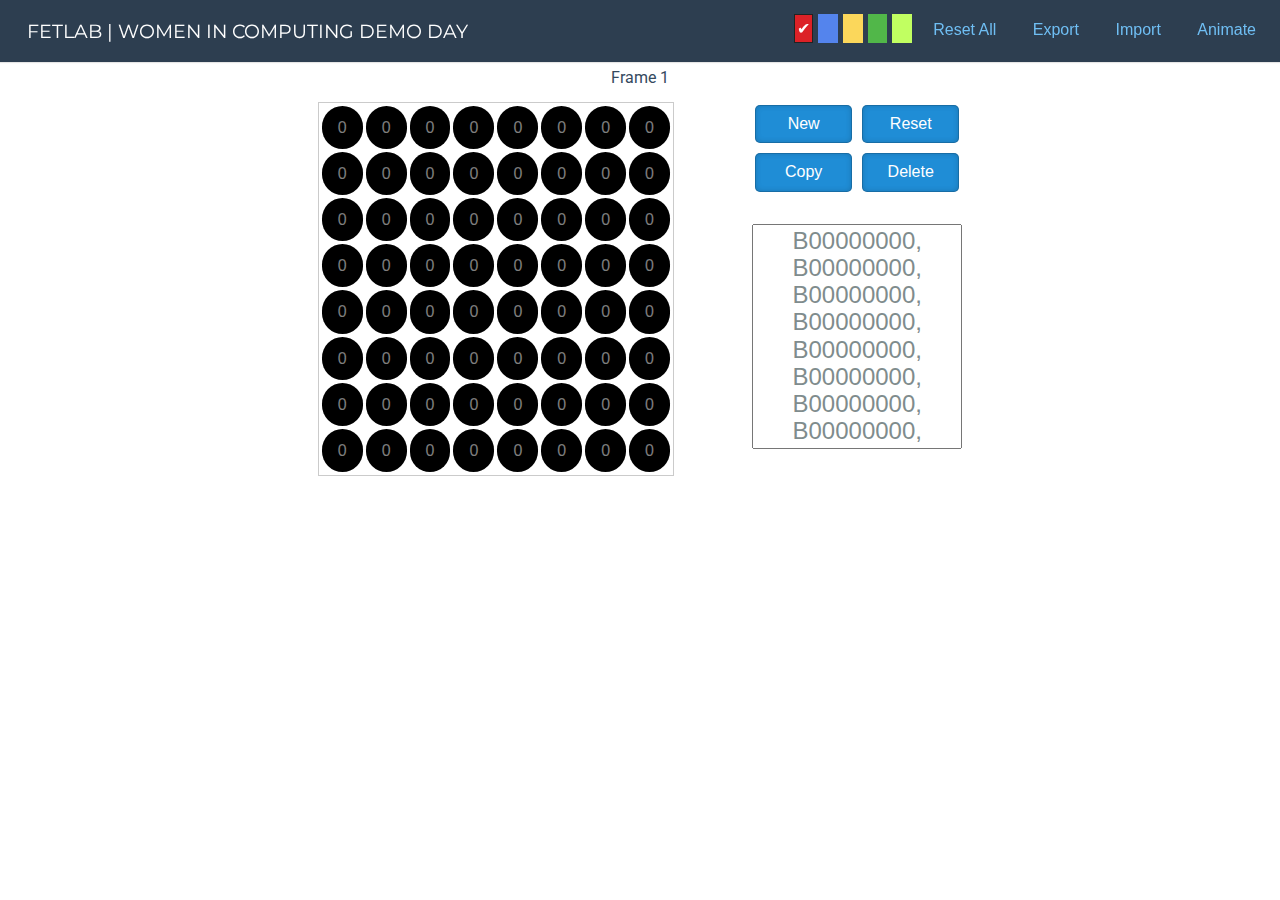
<file: index.html>
<!DOCTYPE html>
<html lang="en">

<head>
    <meta charset="UTF-8">
    <title>Women in Computing Demo Day - Presented by FETLab</title>

    <link rel="stylesheet" href="assets/reset.css">

    <link rel="stylesheet" href="assets/pure-min.css">
    <link rel="stylesheet" href="assets/marketing.css">
    <link rel="stylesheet" href="assets/modal.css">
    <link rel="stylesheet" href="assets/jquery.simplecolorpicker.css">
    <link rel="stylesheet" href="assets/style.css">

    <!-- fonts : monsertat for the header, roboto for the body -->
    <link href='http://fonts.googleapis.com/css?family=Montserrat' rel='stylesheet' type='text/css'>
    <link href='http://fonts.googleapis.com/css?family=Roboto' rel='stylesheet' type='text/css'>
    <style id="activeItem">
       .active {background-color: #dc2127 !important;}
    </style>
    <script src="js/jquery.min.js"></script>
    <script src="js/modal.js"></script>
    <script src="js/jquery.simplecolorpicker.js"></script>
    <script src="js/scripts.js"></script>

</head>

<body onload="generateBinary(null)">

    <!-- ***************************** -->
    <!-- ********** header *********** -->
    <!-- ***************************** -->

    <div class="header">
        <div class="home-menu pure-menu pure-menu-horizontal pure-menu-fixed">
            <a class="pure-menu-heading pull-left page_title" href="index.html">FETLAB | WOMEN IN COMPUTING DEMO DAY</a>
           
        <ul class="pure-menu-list">
            <li class="pure-menu-item"><a href="javascript:resetAll()" class="pure-menu-link">Reset All</a></li>
            <li class="pure-menu-item"><a href="#myModal" class="pure-menu-link" data-toggle="modal">Export</a></li>
            <li class="pure-menu-item"><a href="#import-Modal" class="pure-menu-link" data-toggle="modal">Import</a></li>
            <li class="pure-menu-item"><a href="#animateModal" class="pure-menu-link" data-toggle="modal">Animate</a></li>
        </ul>
        <div class="colorpicker">
             <select name="colorpicker" onchange="changeColor($(this).val())">
                  <option value="#dc2127">Red</option>
                  <option value="#5484ed">Blue</option>
                  <option value="#fbd75b">Yellow</option>
                  <option value="#51b749">Green</option>
                  <option value="#c1ff61">Yellow-Green</option>
                </select>
            </div>
        </div>
    </div>

    <!-- ***************************** -->
    <!-- ********** main  ********* -->
    <!-- ***************************** -->

    <div class="container">
        <br/><br />
        <div class="matrix_section ">
            <h2 class="matrix_name">Frame 1</h2>
            <div class="pure-u-6-24 matrix_table">
                <table class="pure-table pure-table-bordered">
                    <tbody>
                        <tr>
                            <td data-id="1" onmousedown="switchValue($(this))">0</td>
                            <td data-id="2" onmousedown="switchValue($(this))">0</td>
                            <td data-id="3" onmousedown="switchValue($(this))">0</td>
                            <td data-id="4" onmousedown="switchValue($(this))">0</td>
                            <td data-id="5" onmousedown="switchValue($(this))">0</td>
                            <td data-id="6" onmousedown="switchValue($(this))">0</td>
                            <td data-id="7" onmousedown="switchValue($(this))">0</td>
                            <td data-id="8" onmousedown="switchValue($(this))">0</td>
                        </tr>
                        <tr>
                            <td data-id="9" onmousedown="switchValue($(this))">0</td>
                            <td data-id="10" onmousedown="switchValue($(this))">0</td>
                            <td data-id="11" onmousedown="switchValue($(this))">0</td>
                            <td data-id="12" onmousedown="switchValue($(this))">0</td>
                            <td data-id="13" onmousedown="switchValue($(this))">0</td>
                            <td data-id="14" onmousedown="switchValue($(this))">0</td>
                            <td data-id="15" onmousedown="switchValue($(this))">0</td>
                            <td data-id="16" onmousedown="switchValue($(this))">0</td>
                        </tr>
                        <tr>
                            <td data-id="17" onmousedown="switchValue($(this))">0</td>
                            <td data-id="18" onmousedown="switchValue($(this))">0</td>
                            <td data-id="19" onmousedown="switchValue($(this))">0</td>
                            <td data-id="20" onmousedown="switchValue($(this))">0</td>
                            <td data-id="21" onmousedown="switchValue($(this))">0</td>
                            <td data-id="22" onmousedown="switchValue($(this))">0</td>
                            <td data-id="23" onmousedown="switchValue($(this))">0</td>
                            <td data-id="24" onmousedown="switchValue($(this))">0</td>
                        </tr>
                        <tr>
                            <td data-id="25" onmousedown="switchValue($(this))">0</td>
                            <td data-id="26" onmousedown="switchValue($(this))">0</td>
                            <td data-id="27" onmousedown="switchValue($(this))">0</td>
                            <td data-id="28" onmousedown="switchValue($(this))">0</td>
                            <td data-id="29" onmousedown="switchValue($(this))">0</td>
                            <td data-id="30" onmousedown="switchValue($(this))">0</td>
                            <td data-id="31" onmousedown="switchValue($(this))">0</td>
                            <td data-id="32" onmousedown="switchValue($(this))">0</td>
                        </tr>
                        <tr>
                            <td data-id="33" onmousedown="switchValue($(this))">0</td>
                            <td data-id="34" onmousedown="switchValue($(this))">0</td>
                            <td data-id="35" onmousedown="switchValue($(this))">0</td>
                            <td data-id="36" onmousedown="switchValue($(this))">0</td>
                            <td data-id="37" onmousedown="switchValue($(this))">0</td>
                            <td data-id="38" onmousedown="switchValue($(this))">0</td>
                            <td data-id="39" onmousedown="switchValue($(this))">0</td>
                            <td data-id="40" onmousedown="switchValue($(this))">0</td>
                        </tr>
                        <tr>
                            <td data-id="41" onmousedown="switchValue($(this))">0</td>
                            <td data-id="42" onmousedown="switchValue($(this))">0</td>
                            <td data-id="43" onmousedown="switchValue($(this))">0</td>
                            <td data-id="44" onmousedown="switchValue($(this))">0</td>
                            <td data-id="45" onmousedown="switchValue($(this))">0</td>
                            <td data-id="46" onmousedown="switchValue($(this))">0</td>
                            <td data-id="47" onmousedown="switchValue($(this))">0</td>
                            <td data-id="48" onmousedown="switchValue($(this))">0</td>
                        </tr>
                        <tr>
                            <td data-id="49" onmousedown="switchValue($(this))">0</td>
                            <td data-id="50" onmousedown="switchValue($(this))">0</td>
                            <td data-id="51" onmousedown="switchValue($(this))">0</td>
                            <td data-id="52" onmousedown="switchValue($(this))">0</td>
                            <td data-id="53" onmousedown="switchValue($(this))">0</td>
                            <td data-id="54" onmousedown="switchValue($(this))">0</td>
                            <td data-id="55" onmousedown="switchValue($(this))">0</td>
                            <td data-id="56" onmousedown="switchValue($(this))">0</td>
                        </tr>
                        <tr>
                            <td data-id="57" onmousedown="switchValue($(this))">0</td>
                            <td data-id="58" onmousedown="switchValue($(this))">0</td>
                            <td data-id="59" onmousedown="switchValue($(this))">0</td>
                            <td data-id="60" onmousedown="switchValue($(this))">0</td>
                            <td data-id="61" onmousedown="switchValue($(this))">0</td>
                            <td data-id="62" onmousedown="switchValue($(this))">0</td>
                            <td data-id="63" onmousedown="switchValue($(this))">0</td>
                            <td data-id="64" onmousedown="switchValue($(this))">0</td>
                        </tr>
                    </tbody>
                </table>
            </div>

            <div class="pure-u-3-24 matrix_control">
                 <div class="control-buttons pure-u-24-24">
                    <button class=" button pure-button pure-button-active resetmatrix_button pull-left" onclick="newMatrixAfter($(this))">New</button>
                    <button class=" button pure-button pure-button-active resetmatrix_button pull-left right-button" onclick="resetMatrix($(this))">Reset</button>
                    <button class=" button pure-button pure-button-active copymatrix_button pull-left" onclick="copyMatrix($(this))">Copy</button>
                    <button class=" button pure-button pure-button-active deleteMatrix_button pull-left right-button" onclick="deleteMatrix($(this))">Delete</button>
                </div>
                <textarea class="pure-u-24-24 txtBinary" onpaste="updateBinary($(this))" onkeyup="updateBinary($(this))" cols="14" rows="9">

                </textarea>
            </div>
        </div>
    </div>

    <!-- ***************************** -->
    <!-- ******  export window  ****** -->
    <!-- ***************************** -->

    <div id="myModal" class="modal hide fade" tabindex="-1" role="dialog" aria-labelledby="myModalLabel" aria-hidden="true">
    <div class="modal-header">
        <h1 id="myModalLabel">Export</h1>
    </div>

    <div class="modal-body">
        <p>
            Paste the following in the Arduino IDE
        </p>

        <form class="pure-form pure-form-stacked">
            <textarea id="code" placeholder=""></textarea>
        </form>
    </div>

    <div class="modal-footer">
        <button class="pure-button" data-dismiss="modal" aria-hidden="true">Close</button>
    </div>
    </div>

        <!-- ***************************** -->
    <!-- ******  import window  ****** -->
    <!-- ***************************** -->

    <div id="import-Modal" class="modal hide fade" tabindex="-1" role="dialog" aria-labelledby="import-ModalLabel" aria-hidden="true">
    <div class="modal-header">
        <h1 id="import-ModalLabel">Import</h1>
    </div>

    <div class="modal-body">

        <form class="pure-form pure-form-stacked">
            <textarea id="importCode" placeholder=""></textarea>
        </form>
    </div>

    <div class="modal-footer">
        <button class="pure-button" data-dismiss="modal" onclick="importFrames()" aria-hidden="true">Import</button>
        <button class="pure-button" data-dismiss="modal" aria-hidden="true">Close</button>
    </div>
    </div>
        
    <!-- ***************************** -->
    <!-- ***** animation window  ***** -->
    <!-- ***************************** -->

    <div id="animateModal" class="modal hide fade" tabindex="-1" role="dialog" aria-labelledby="animateModalLabel" aria-hidden="true">
    <div class="modal-header">
        <h1 id="animateModalLabel">Animation</h1>
        <button id="animation_control" class="pure-button start_animation" onclick="toogleAnimate()"></button>
        <select id="animation_speed" class="pure-button" onchange="speedChange()">
            <option value="500">0.5 sec</option>
            <option value="1000">1 sec</option>
        </select>
    </div>

    <div class="modal-body">
        <ul class="frames_section">
            
        </ul>
    </div>

    <div class="modal-footer">
        <button class="pure-button" data-dismiss="modal" aria-hidden="true">Close</button>
    </div>
    </div>

</body>

</html>
</file>
<file: assets/marketing.css>
* {
    -webkit-box-sizing: border-box;
    -moz-box-sizing: border-box;
    box-sizing: border-box;
}

/*
 * -- BASE STYLES --
 * Most of these are inherited from Base, but I want to change a few.
 */
body {
    line-height: 1.7em;
    color: #7f8c8d;
    font-size: 13px;
}

h1,
h2,
h3,
h4,
h5,
h6,
label {
    color: #34495e;
}

.pure-img-responsive {
    max-width: 100%;
    height: auto;
}

/*
 * -- LAYOUT STYLES --
 * These are some useful classes which I will need
 */
.l-box {
    padding: 1em;
}

.l-box-lrg {
    padding: 2em;
    border-bottom: 1px solid rgba(0,0,0,0.1);
}

.is-center {
    text-align: center;
}



/*
 * -- PURE FORM STYLES --
 * Style the form inputs and labels
 */
.pure-form label {
    margin: 1em 0 0;
    font-weight: bold;
    font-size: 100%;
}

.pure-form input[type] {
    border: 2px solid #ddd;
    box-shadow: none;
    font-size: 100%;
    width: 100%;
    margin-bottom: 1em;
}

/*
 * -- PURE BUTTON STYLES --
 * I want my pure-button elements to look a little different
 */
.pure-button {
    background-color: #1f8dd6;
    color: white;
    padding: 0.5em 2em;
    border-radius: 5px;
}

a.pure-button-primary {
    background: white;
    color: #1f8dd6;
    border-radius: 5px;
    font-size: 120%;
}


/*
 * -- MENU STYLES --
 * I want to customize how my .pure-menu looks at the top of the page
 */

.home-menu {
    padding: 0.5em;
    text-align: center;
    box-shadow: 0 1px 1px rgba(0,0,0, 0.10);
}
.home-menu {
    background: #2d3e50;
}
.pure-menu.pure-menu-fixed {
    /* Fixed menus normally have a border at the bottom. */
    border-bottom: none;
    /* I need a higher z-index here because of the scroll-over effect. */
    z-index: 4;
}

.home-menu .pure-menu-heading {
    color: white;
    font-weight: 400;
    font-size: 120%;
}

.home-menu .pure-menu-selected a {
    color: white;
}

.home-menu a {
    color: #6FBEF3;
}
.home-menu li a:hover,
.home-menu li a:focus {
    background: none;
    border: none;
    color: #AECFE5;
}


/*
 * -- SPLASH STYLES --
 * This is the blue top section that appears on the page.
 */

.splash-container {
    background: #1f8dd6;
    z-index: 1;
    overflow: hidden;
    /* The following styles are required for the "scroll-over" effect */
    width: 100%;
    height: 88%;
    top: 0;
    left: 0;
    position: fixed !important;
}

.splash {
    /* absolute center .splash within .splash-container */
    width: 80%;
    height: 50%;
    margin: auto;
    position: absolute;
    top: 100px; left: 0; bottom: 0; right: 0;
    text-align: center;
    text-transform: uppercase;
}

/* This is the main heading that appears on the blue section */
.splash-head {
    font-size: 20px;
    font-weight: bold;
    color: white;
    border: 3px solid white;
    padding: 1em 1.6em;
    font-weight: 100;
    border-radius: 5px;
    line-height: 1em;
}

/* This is the subheading that appears on the blue section */
.splash-subhead {
    color: white;
    letter-spacing: 0.05em;
    opacity: 0.8;
}

/*
 * -- CONTENT STYLES --
 * This represents the content area (everything below the blue section)
 */
.content-wrapper {
    /* These styles are required for the "scroll-over" effect */
    position: absolute;
    top: 87%;
    width: 100%;
    min-height: 12%;
    z-index: 2;
    background: white;

}

/* This is the class used for the main content headers (<h2>) */
.content-head {
    font-weight: 400;
    text-transform: uppercase;
    letter-spacing: 0.1em;
    margin: 2em 0 1em;
}

/* This is a modifier class used when the content-head is inside a ribbon */
.content-head-ribbon {
    color: white;
}

/* This is the class used for the content sub-headers (<h3>) */
.content-subhead {
    color: #1f8dd6;
}
    .content-subhead i {
        margin-right: 7px;
    }

/* This is the class used for the dark-background areas. */
.ribbon {
    background: #2d3e50;
    color: #aaa;
}

/* This is the class used for the footer */
.footer {
    background:#111;
    width:100%;
    position:absolute;
    bottom:0;
    left:0;
    background: #111;
}

/*
 * -- TABLET (AND UP) MEDIA QUERIES --
 * On tablets and other medium-sized devices, we want to customize some
 * of the mobile styles.
 */
@media (min-width: 48em) {

    /* We increase the body font size */
    body {
        font-size: 16px;
    }
    /* We want to give the content area some more padding */
    .content {
        padding: 1em;
    }

    /* We can align the menu header to the left, but float the
    menu items to the right. */
    .home-menu {
        text-align: left;
    }
        .home-menu ul {
            float: right;
        }

    /* We increase the height of the splash-container */
/*    .splash-container {
        height: 500px;
    }*/

    /* We decrease the width of the .splash, since we have more width
    to work with */
    .splash {
        width: 50%;
        height: 50%;
    }

    .splash-head {
        font-size: 250%;
    }


    /* We remove the border-separator assigned to .l-box-lrg */
    .l-box-lrg {
        border: none;
    }

}

/*
 * -- DESKTOP (AND UP) MEDIA QUERIES --
 * On desktops and other large devices, we want to over-ride some
 * of the mobile and tablet styles.
 */
@media (min-width: 78em) {
    /* We increase the header font size even more */
    .splash-head {
        font-size: 300%;
    }
}
</file>
<file: assets/style.css>
textarea {
    width: 100%; 
    height: 300px; 
    resize: none;
}

.pull-left{
    float: left;
}
.pull-right{
    float: right;
}

.matrix_table {
    min-width: 330px;
}

.txtBinary {
    resize: none;
    font-size: 1.5em;
    text-align: center;
    height: 225px;
}

.matrix_section {
      text-align: center;
}
table.pure-table.pure-table-bordered{
    border-collapse:separate; 
    border-spacing:0.2em;
}
table.pure-table.pure-table-bordered td{
    cursor: pointer;
    border: 0;
    border-radius: 50px;
    background-color: black;
    color: rgb(255,255,255,0.5);
}

.matrix_control {
    margin-left: 100px;
    min-width: 210px;
}

.control-buttons {
    padding: 3px;
    text-align: center;
    margin-bottom: 19px;
}
.control-buttons .pure-button{
  width: 47.5%;
  padding: 5%;
  margin: 0 5% 5% 0;
}
.control-buttons .pure-button.right-button{
    margin:0 !important; 
}
.control-buttons .pure-button.deleteMatrix_button{
      margin:0;
}
.new_matrix {
    padding: 20px 0 20px 0;
    text-align: right;
}

.new_matrix .button {
    position: fixed;
    top: 20px;
    right: 20px;
}
.matrix_name{
    font-family: 'Roboto', sans-serif;
    padding: 10px;
}
.container{
  padding-bottom: 100px;
}
#animateModal .frames_section .animate_item{
    display: none;
}
#animateModal .frames_section .animate_item.active_item{
    display: block;
}
#animation_control{
    width: 100px;
}
#animateModal > div.modal-body  li.animate_item > table.pure-table-bordered{
    margin: 0 auto;
}

.page_title
{
    font-family: 'Montserrat', sans-serif;
}
.colorpicker{
    display: initial;
    float: right;
}

@media  (max-width: 981px) {
    .header > div.home-menu.pure-menu{
        zoom: 0.8;
    }
    
}

@media  (max-width: 820px) {
    .header > div.home-menu.pure-menu{
        zoom: 0.77;
    }
}
@media  (max-width: 767px) {
    .matrix_section{
        margin-top: 40px;
    }
    .colorpicker{
        display: block;
        float: initial;
    }
    .header > div.home-menu.pure-menu{
        zoom: 1;
    }
}
@media  (max-width: 666px) {
    .matrix_control {
      margin-left: 50px;
    }
}
@media  (max-width: 610px) {
    .matrix_control {
      margin-left: 0;
      margin-right: 50px;
      margin-top: 20px;
    }
    .pure-table td, .pure-table th {
      padding: .5em .98em;
    }
}
</file>
<file: assets/modal.css>
/*!
 * Bootstrap v2.3.2
 *
 * Copyright 2012 Twitter, Inc
 * Licensed under the Apache License v2.0
 * http://www.apache.org/licenses/LICENSE-2.0
 *
 * Designed and built with all the love in the world @twitter by @mdo and @fat.
 */

.modal-backdrop {
  position: fixed;
  top: 0;
  right: 0;
  bottom: 0;
  left: 0;
  z-index: 1040;
  background-color: #000000;
}

.modal-backdrop.fade {
  opacity: 0;
}

.modal-backdrop,
.modal-backdrop.fade.in {
  opacity: 0.8;
  filter: alpha(opacity=80);
}

.modal {
  position: fixed;
  top: 10%;
  left: 50%;
  z-index: 1050;
  width: 560px;
  margin-left: -280px;
  background-color: #ffffff;
  border: 1px solid #999;
  border: 1px solid rgba(0, 0, 0, 0.3);
  *border: 1px solid #999;
  -webkit-border-radius: 6px;
     -moz-border-radius: 6px;
          border-radius: 6px;
  outline: none;
  -webkit-box-shadow: 0 3px 7px rgba(0, 0, 0, 0.3);
     -moz-box-shadow: 0 3px 7px rgba(0, 0, 0, 0.3);
          box-shadow: 0 3px 7px rgba(0, 0, 0, 0.3);
  -webkit-background-clip: padding-box;
     -moz-background-clip: padding-box;
          background-clip: padding-box;
}

.modal.fade {
  top: -25%;
  -webkit-transition: opacity 0.3s linear, top 0.3s ease-out;
     -moz-transition: opacity 0.3s linear, top 0.3s ease-out;
       -o-transition: opacity 0.3s linear, top 0.3s ease-out;
          transition: opacity 0.3s linear, top 0.3s ease-out;
}

.modal.fade.in {
  top: 10%;
}

.modal-header {
  padding: 9px 15px;
  border-bottom: 1px solid #eee;
}

.modal-header .close {
  margin-top: 2px;
}

.modal-header h3 {
  margin: 0;
  line-height: 30px;
}

.modal-body {
  position: relative;
  max-height: 400px;
  padding: 15px;
  overflow-y: auto;
}

.modal-form {
  margin-bottom: 0;
}

.modal-footer {
  padding: 14px 15px 15px;
  margin-bottom: 0;
  text-align: right;
  background-color: #f5f5f5;
  border-top: 1px solid #ddd;
  -webkit-border-radius: 0 0 6px 6px;
     -moz-border-radius: 0 0 6px 6px;
          border-radius: 0 0 6px 6px;
  *zoom: 1;
  -webkit-box-shadow: inset 0 1px 0 #ffffff;
     -moz-box-shadow: inset 0 1px 0 #ffffff;
          box-shadow: inset 0 1px 0 #ffffff;
}

.modal-footer:before,
.modal-footer:after {
  display: table;
  line-height: 0;
  content: "";
}

.modal-footer:after {
  clear: both;
}

.modal-footer .btn + .btn {
  margin-bottom: 0;
  margin-left: 5px;
}

.modal-footer .btn-group .btn + .btn {
  margin-left: -1px;
}

.modal-footer .btn-block + .btn-block {
  margin-left: 0;
}

.hide {
  display: none;
}

.show {
  display: block;
}

.fade {
  opacity: 0;
  -webkit-transition: opacity 0.15s linear;
     -moz-transition: opacity 0.15s linear;
       -o-transition: opacity 0.15s linear;
          transition: opacity 0.15s linear;
}

.fade.in {
  opacity: 1;
}
</file>
